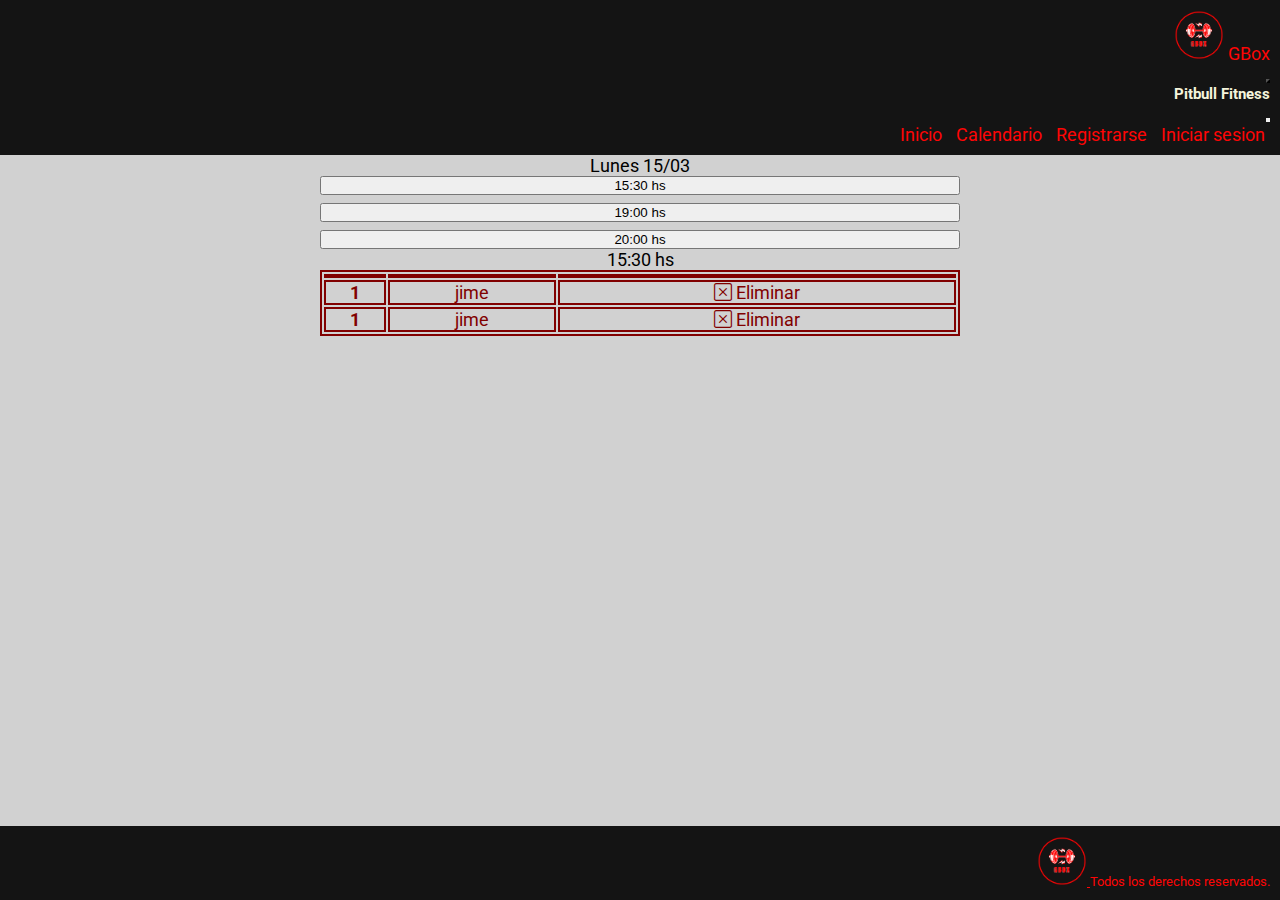
<file: index.html>
<!DOCTYPE html>
<html lang="es">
<head>
    <meta charset="UTF-8">

    <meta name="viewport" content="width=device-width, initial-scale=1">

    <link rel="apple-touch-icon" sizes="180x180" href="/imagenes/favicon/apple-touch-icon.png">
    <link rel="icon" type="image/png" sizes="32x32" href="/imagenes/favicon/favicon-32x32.png">
    <link rel="icon" type="image/png" sizes="16x16" href="/imagenes/favicon/favicon-16x16.png">
    <link rel="manifest" href="/imagenes/favicon/site.webmanifest">

    <link rel="preconnect" href="https://fonts.googleapis.com">
    <link rel="preconnect" href="https://fonts.gstatic.com" crossorigin>
    <link href="https://fonts.googleapis.com/css2?family=Montserrat&family=Roboto&display=swap" rel="stylesheet">
    <link rel="stylesheet" href="https://cdn.jsdelivr.net/npm/bootstrap-icons@1.9.1/font/bootstrap-icons.css">


    
    <link href="https://cdn.jsdelivr.net/npm/bootstrap@5.2.1/dist/css/bootstrap.min.css" rel="stylesheet" integrity="sha384-iYQeCzEYFbKjA/T2uDLTpkwGzCiq6soy8tYaI1GyVh/UjpbCx/TYkiZhlZB6+fzT" crossorigin="anonymous">


    
    <link href="css/estilos.css" rel="stylesheet">

    <title> GBox </title>
</head>
<body>
    <!--NavBar-->
    <header>
        <nav class="navbar navbar-expand-lg ">
                <div class="container">
                    <div class="logo">
                    <img src="imagenes/LogoGBox.png" width="50" alt="logo Pitbull" title="logo Gbox">
                    <a class="text" href="index.html"> GBox</a>
                </div>
              <button class="navbar-toggler" type="button" data-bs-toggle="offcanvas" data-bs-target="#offcanvasNavbar" aria-controls="offcanvasNavbar">
                <span class="navbar-toggler-icon"></span>
              </button>
              <div class="offcanvas offcanvas-end" tabindex="-1" id="offcanvasNavbar" aria-labelledby="offcanvasNavbarLabel">
                <div class="offcanvas-header">
                  <h5 class="offcanvas-title" id="offcanvasNavbarLabel">Pitbull Fitness</h5>
                  <button type="button" class="btn-close" data-bs-dismiss="offcanvas" aria-label="Close"></button>
                </div>
                <div class="offcanvas-body">
                  <ul class="navbar-nav justify-content-end flex-grow-1 pe-3">
                    <li class="nav-item">
                      <a class="nav-link" aria-current="page" href="index.html">Inicio</a>
                    </li>
                    <li class="nav-item">
                      <a  class="nav-link" href="calendario.html">Calendario</a>
                    </li>
                    <li class="nav-item">
                      <a class="nav-link" href="register.html">Registrarse</a>
                    </li>
                    <li class="nav-item">
                        <a class="nav-link" href="login.html">Iniciar sesion</a>
                    </li>

                  </ul>
                </div>
              </div>
            </div>
        </nav>
    </header>


    <!--Encabezado de la pag-->

    <!-- <div class="bg-imagen">

    </div> -->

    <!--Registro de turnos-->

    <section class="container-fluid mt-3">
      
      <div class="row">
        <div class="mb-4 col-md-6 col-xl-3">
          <div class="card border-danger mb-3">
            <div class="card-header bg-transparent border-danger">Lunes 15/03</div> <!--Fecha con back-->
            <div class="card-body text-danger botones">

              <button type="button" class="btn btn-outline-danger">15:30 hs</button>
              <button type="button" class="btn btn-outline-danger">19:00 hs</button>
              <button type="button" class="btn btn-outline-danger">20:00 hs</button>        
            </div>
          </div>
        </div>
        
        <!--Card de lista de alumnos/ aparece solo cuando se hace click en el boton hs-->
        
        <div class="mb-4 col-md-6 col-xl-3">
          <div class="card border-danger mb-3">
            <div class="card-header bg-transparent border-danger">15:30 hs</div> <!--horario con back-->
            <div class="card-body text-danger botones">
  
              <table class="table ">
                <tbody>
                  <thead>
                    <tr>
                      <th scope="col"> </th> <!--id alumno-->
                      <th scope="col"> </th> <!--Nombre del alumno-->
                      <th scope="col"> </th> <!--Accion de eliminar-->
                    </tr>
                  </thead>
                  <tr>
                    <th scope="row"> 1 </th> <!--id-->
                    <td> jime</td> <!--Nombre-->
                    <td> <a href="" class="text-danger badge badge-danger text-decoration-none"> <i class="bi bi-x-square"></i> Eliminar</a></td>
                  </tr>
                  <tr>
                    <th scope="row"> 1 </th> <!--id-->
                    <td> jime</td> <!--Nombre-->
                    <td> <a href="" class="text-danger badge badge-danger text-decoration-none"> <i class="bi bi-x-square"></i> Eliminar</a></td>
                  </tr>
                </tbody>
                
              </table>
              
            </div>
            <!-- <div class="card-footer bg-transparent border-danger">Footer</div> -->
          </div>
        </div>

      </div>

    </section>

    <!--Footer-->

    <footer class="d-flex flex-wrap justify-content-between align-items-center py-3">
      <div class="col-md-4 d-flex align-items-center logo">
        <a href="index.html" class="mb-3 me-2 mb-md-0 text-muted text-decoration-none lh-1">
            <img src="imagenes/LogoGBox.png" width="50" alt="Logo GBox" title=" Logo GBox">
        </a>
        <span class="mb-3 mb-md-0 text-muted"> Todos los derechos reservados.</span>
      </div>
  
      <ul class="nav col-md-4 justify-content-end list-unstyled d-flex">
        <!-- <li class="ms-3"><a class="text-muted" href="#"><i class="bi bi-facebook"></i></a></li> -->
            <!-- <li class="ms-3"><a class="text-muted" href="https://www.instagram.com/pitbullfitness649/"><i class="bi bi-instagram"></i> </a></li> -->
            <!-- <li class="ms-3"><a class="text-muted" href="#"><i class="bi bi-twitter"></i> </a></li> -->
            <!-- <li class="ms-3"><a class="text-muted" href="#"><i class="bi bi-whatsapp"></i> </a></li> -->
      </ul>
    </footer>


    <script src="https://cdn.jsdelivr.net/npm/bootstrap@5.2.1/dist/js/bootstrap.bundle.min.js" integrity="sha384-u1OknCvxWvY5kfmNBILK2hRnQC3Pr17a+RTT6rIHI7NnikvbZlHgTPOOmMi466C8" crossorigin="anonymous"></script>

    
</body>
</html>
</file>
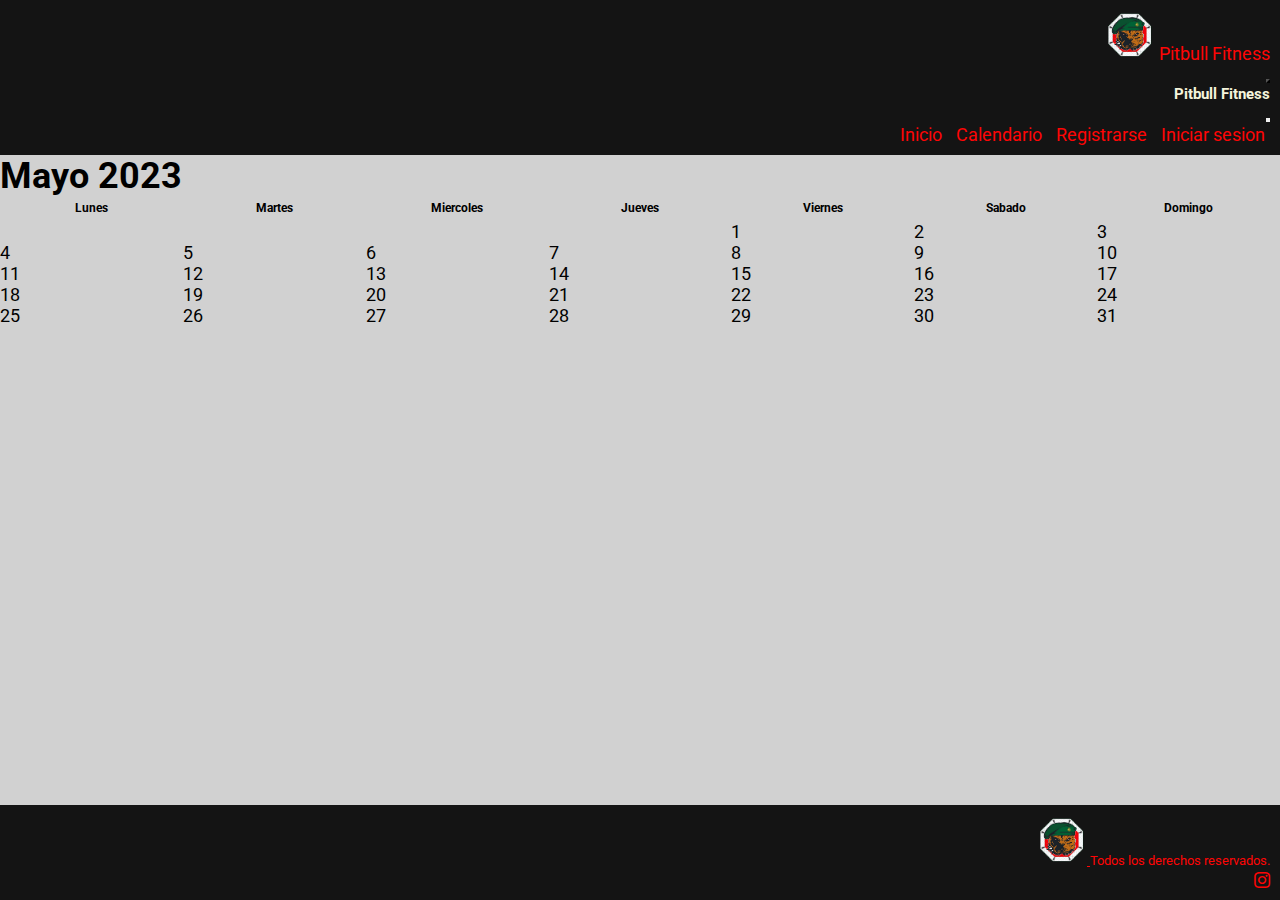
<file: calendario copy.html>
<!DOCTYPE html>
<html lang="es">
<head>
    <meta charset="UTF-8">

    <meta name="viewport" content="width=device-width, initial-scale=1">

    <link rel="apple-touch-icon" sizes="180x180" href="/imagenes/favicon/apple-touch-icon.png">
    <link rel="icon" type="image/png" sizes="32x32" href="/imagenes/favicon/favicon-32x32.png">
    <link rel="icon" type="image/png" sizes="16x16" href="/imagenes/favicon/favicon-16x16.png">
    <link rel="manifest" href="/imagenes/favicon/site.webmanifest">

    <link rel="preconnect" href="https://fonts.googleapis.com">
    <link rel="preconnect" href="https://fonts.gstatic.com" crossorigin>
    <link href="https://fonts.googleapis.com/css2?family=Montserrat&family=Roboto&display=swap" rel="stylesheet">
    <link rel="stylesheet" href="https://cdn.jsdelivr.net/npm/bootstrap-icons@1.9.1/font/bootstrap-icons.css">


    
    <link href="https://cdn.jsdelivr.net/npm/bootstrap@5.2.1/dist/css/bootstrap.min.css" rel="stylesheet" integrity="sha384-iYQeCzEYFbKjA/T2uDLTpkwGzCiq6soy8tYaI1GyVh/UjpbCx/TYkiZhlZB6+fzT" crossorigin="anonymous">


    
    <link href="css/estilos.css" rel="stylesheet">

    <title>Pitbull Fitness</title>
</head>
<body>
    <!--NavBar-->
    <header>
        <nav class="navbar navbar-expand-lg ">
                <div class="container">
                    <div class="logo">
                    <img src="imagenes/LogoPitbull.png" width="50" alt="logo Pitbull" title="logo Pitbull">
                    <a class="text" href="index.html">Pitbull Fitness</a>
                </div>
              <button class="navbar-toggler" type="button" data-bs-toggle="offcanvas" data-bs-target="#offcanvasNavbar" aria-controls="offcanvasNavbar">
                <span class="navbar-toggler-icon"></span>
              </button>
              <div class="offcanvas offcanvas-end" tabindex="-1" id="offcanvasNavbar" aria-labelledby="offcanvasNavbarLabel">
                <div class="offcanvas-header">
                  <h5 class="offcanvas-title" id="offcanvasNavbarLabel">Pitbull Fitness</h5>
                  <button type="button" class="btn-close" data-bs-dismiss="offcanvas" aria-label="Close"></button>
                </div>
                <div class="offcanvas-body">
                  <ul class="navbar-nav justify-content-end flex-grow-1 pe-3">
                    <li class="nav-item">
                      <a class="nav-link" aria-current="page" href="index.html">Inicio</a>
                    </li>
                    <li class="nav-item">
                        <a  class="nav-link" href="calendario.html">Calendario</a>
                    </li>
                    <li class="nav-item">
                      <a class="nav-link" href="register.html">Registrarse</a>
                    </li>
                    <li class="nav-item">
                        <a class="nav-link" href="login.html">Iniciar sesion</a>
                    </li>
                  </ul>
                </div>
              </div>
            </div>
        </nav>
    </header>


    <!--Encabezado de la pag-->

    <!-- <div class="bg-imagen">

    </div> -->

    <!--Almanaque-->
    <div>
      <h1> Mayo 2023</h1>
      <ol>
        <li class="day-name">Lunes</li>
        <li class="day-name">Martes</li>
        <li class="day-name">Miercoles</li>
        <li class="day-name">Jueves</li>
        <li class="day-name">Viernes</li>
        <li class="day-name">Sabado</li>
        <li class="day-name">Domingo</li>

        <li class="first-day">1</li>
        <li>2</li>
        <li>3</li>
        <li>4</li>
        <li>5</li>
        <li>6</li>
        <li>7</li>
        <li>8</li>
        <li>9</li>
        <li>10</li>
        <li>11</li>
        <li>12</li>
        <li>13</li>
        <li>14</li>
        <li>15</li>
        <li>16</li>
        <li>17</li>
        <li>18</li>
        <li>19</li>
        <li>20</li>
        <li>21</li>
        <li>22</li>
        <li>23</li>
        <li>24</li>
        <li>25</li>
        <li>26</li>
        <li>27</li>
        <li>28</li>
        <li>29</li>
        <li>30</li>
        <li>31</li>
      </ol>
    </div>

    <!--Footer-->

    <footer class="d-flex flex-wrap justify-content-between align-items-center py-3">
      <div class="col-md-4 d-flex align-items-center logo">
        <a href="index.html" class="mb-3 me-2 mb-md-0 text-muted text-decoration-none lh-1">
            <img src="imagenes/LogoPitbull.png" width="50" alt="Logo pitbull" title=" Logo pitbull ">
        </a>
        <span class="mb-3 mb-md-0 text-muted"> Todos los derechos reservados.</span>
      </div>
  
      <ul class="nav col-md-4 justify-content-end list-unstyled d-flex">
        <!-- <li class="ms-3"><a class="text-muted" href="#"><i class="bi bi-facebook"></i></a></li> -->
            <li class="ms-3"><a class="text-muted" href="https://www.instagram.com/pitbullfitness649/"><i class="bi bi-instagram"></i> </a></li>
            <!-- <li class="ms-3"><a class="text-muted" href="#"><i class="bi bi-twitter"></i> </a></li> -->
            <!-- <li class="ms-3"><a class="text-muted" href="#"><i class="bi bi-whatsapp"></i> </a></li> -->
      </ul>
    </footer>


    <script src="https://cdn.jsdelivr.net/npm/bootstrap@5.2.1/dist/js/bootstrap.bundle.min.js" integrity="sha384-u1OknCvxWvY5kfmNBILK2hRnQC3Pr17a+RTT6rIHI7NnikvbZlHgTPOOmMi466C8" crossorigin="anonymous"></script>
    <script src="js/calendar.js"></script>
    
</body>
</html>
</file>
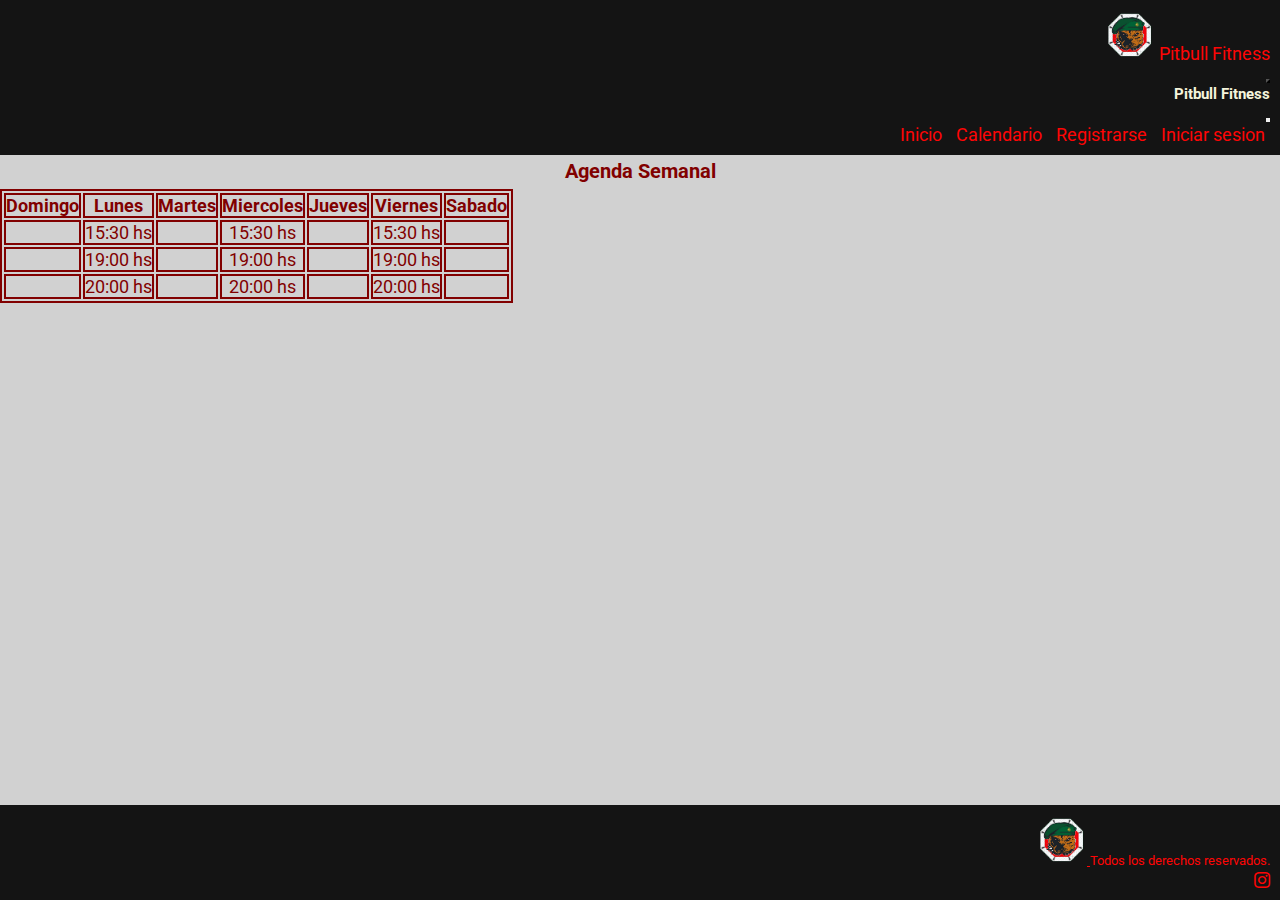
<file: calendario.html>
<!DOCTYPE html>
<html lang="es">
<head>
    <meta charset="UTF-8">

    <meta name="viewport" content="width=device-width, initial-scale=1">

    <link rel="apple-touch-icon" sizes="180x180" href="/imagenes/favicon/apple-touch-icon.png">
    <link rel="icon" type="image/png" sizes="32x32" href="/imagenes/favicon/favicon-32x32.png">
    <link rel="icon" type="image/png" sizes="16x16" href="/imagenes/favicon/favicon-16x16.png">
    <link rel="manifest" href="/imagenes/favicon/site.webmanifest">

    <link rel="preconnect" href="https://fonts.googleapis.com">
    <link rel="preconnect" href="https://fonts.gstatic.com" crossorigin>
    <link href="https://fonts.googleapis.com/css2?family=Montserrat&family=Roboto&display=swap" rel="stylesheet">
    <link rel="stylesheet" href="https://cdn.jsdelivr.net/npm/bootstrap-icons@1.9.1/font/bootstrap-icons.css">


    
    <link href="https://cdn.jsdelivr.net/npm/bootstrap@5.2.1/dist/css/bootstrap.min.css" rel="stylesheet" integrity="sha384-iYQeCzEYFbKjA/T2uDLTpkwGzCiq6soy8tYaI1GyVh/UjpbCx/TYkiZhlZB6+fzT" crossorigin="anonymous">


    
    <link href="css/estilos.css" rel="stylesheet">

    <title>Pitbull Fitness</title>
</head>
<body>
    <!--NavBar-->
    <header>
        <nav class="navbar navbar-expand-lg ">
                <div class="container">
                    <div class="logo">
                    <img src="imagenes/LogoPitbull.png" width="50" alt="logo Pitbull" title="logo Pitbull">
                    <a class="text" href="index.html">Pitbull Fitness</a>
                </div>
              <button class="navbar-toggler" type="button" data-bs-toggle="offcanvas" data-bs-target="#offcanvasNavbar" aria-controls="offcanvasNavbar">
                <span class="navbar-toggler-icon"></span>
              </button>
              <div class="offcanvas offcanvas-end" tabindex="-1" id="offcanvasNavbar" aria-labelledby="offcanvasNavbarLabel">
                <div class="offcanvas-header">
                  <h5 class="offcanvas-title" id="offcanvasNavbarLabel">Pitbull Fitness</h5>
                  <button type="button" class="btn-close" data-bs-dismiss="offcanvas" aria-label="Close"></button>
                </div>
                <div class="offcanvas-body">
                  <ul class="navbar-nav justify-content-end flex-grow-1 pe-3">
                    <li class="nav-item">
                      <a class="nav-link" aria-current="page" href="index.html">Inicio</a>
                    </li>
                    <li class="nav-item">
                        <a  class="nav-link" href="calendario.html">Calendario</a>
                    </li>
                    <li class="nav-item">
                      <a class="nav-link" href="register.html">Registrarse</a>
                    </li>
                    <li class="nav-item">
                        <a class="nav-link" href="login.html">Iniciar sesion</a>
                    </li>
                  </ul>
                </div>
              </div>
            </div>
        </nav>
    </header>


    <!--Encabezado de la pag-->

    <!-- <div class="bg-imagen">

    </div> -->

    <!--Almanaque-->

    <section>
      <div class="container">
        <div class="row">
          <div class="col-md-12">
              <div class="table-responsive">
                <table class="table users table-hover">
      
                    <h1> Agenda Semanal</h1> <!-- PONER MES CON PYTHON -->
                    <thead>
                        <tr>
                          <th scope="col">Domingo</th>
                          <th scope="col">Lunes</th>
                          <th scope="col">Martes</th>
                          <th scope="col">Miercoles</th>
                          <th scope="col">Jueves</th>
                          <th scope="col">Viernes</th>
                          <th scope="col">Sabado</th>
              
                        </tr>
                    </thead>
                    <tbody>
                        <tr>
                          <th ></th>
                          <td><a href="">15:30 hs</a></td>
                          <td></td>
                          <td><a href="">15:30 hs</a></td>
                          <td></td>
                          <td><a href="">15:30 hs</a></td>
                          <td></td>

                        </tr>
                        <tr>
                          <th></th>
                          <td><a href="">19:00 hs</a></td>
                          <td></td>
                          <td><a href="">19:00 hs</a></td>
                          <td></td>
                          <td><a href="">19:00 hs</a></td>
                          <td></td>

                        </tr>
                        <tr>
                          <th></th>
                          <td><a href="">20:00 hs</a></td>
                          <td></td>
                          <td><a href="">20:00 hs</a></td>
                          <td></td>
                          <td><a href="">20:00 hs</a></td>
                          <td></td>

                        </tr>
                
                    </tbody>
                </table>
              </div>
          </div>
        </div>
      </div>
          


    </section>

    <!--Footer-->

    <footer class="d-flex flex-wrap justify-content-between align-items-center py-3">
      <div class="col-md-4 d-flex align-items-center logo">
        <a href="index.html" class="mb-3 me-2 mb-md-0 text-muted text-decoration-none lh-1">
            <img src="imagenes/LogoPitbull.png" width="50" alt="Logo pitbull" title=" Logo pitbull ">
        </a>
        <span class="mb-3 mb-md-0 text-muted"> Todos los derechos reservados.</span>
      </div>
  
      <ul class="nav col-md-4 justify-content-end list-unstyled d-flex">
        <!-- <li class="ms-3"><a class="text-muted" href="#"><i class="bi bi-facebook"></i></a></li> -->
            <li class="ms-3"><a class="text-muted" href="https://www.instagram.com/pitbullfitness649/"><i class="bi bi-instagram"></i> </a></li>
            <!-- <li class="ms-3"><a class="text-muted" href="#"><i class="bi bi-twitter"></i> </a></li> -->
            <!-- <li class="ms-3"><a class="text-muted" href="#"><i class="bi bi-whatsapp"></i> </a></li> -->
      </ul>
    </footer>


    <script src="https://cdn.jsdelivr.net/npm/bootstrap@5.2.1/dist/js/bootstrap.bundle.min.js" integrity="sha384-u1OknCvxWvY5kfmNBILK2hRnQC3Pr17a+RTT6rIHI7NnikvbZlHgTPOOmMi466C8" crossorigin="anonymous"></script>

    
</body>
</html>
</file>
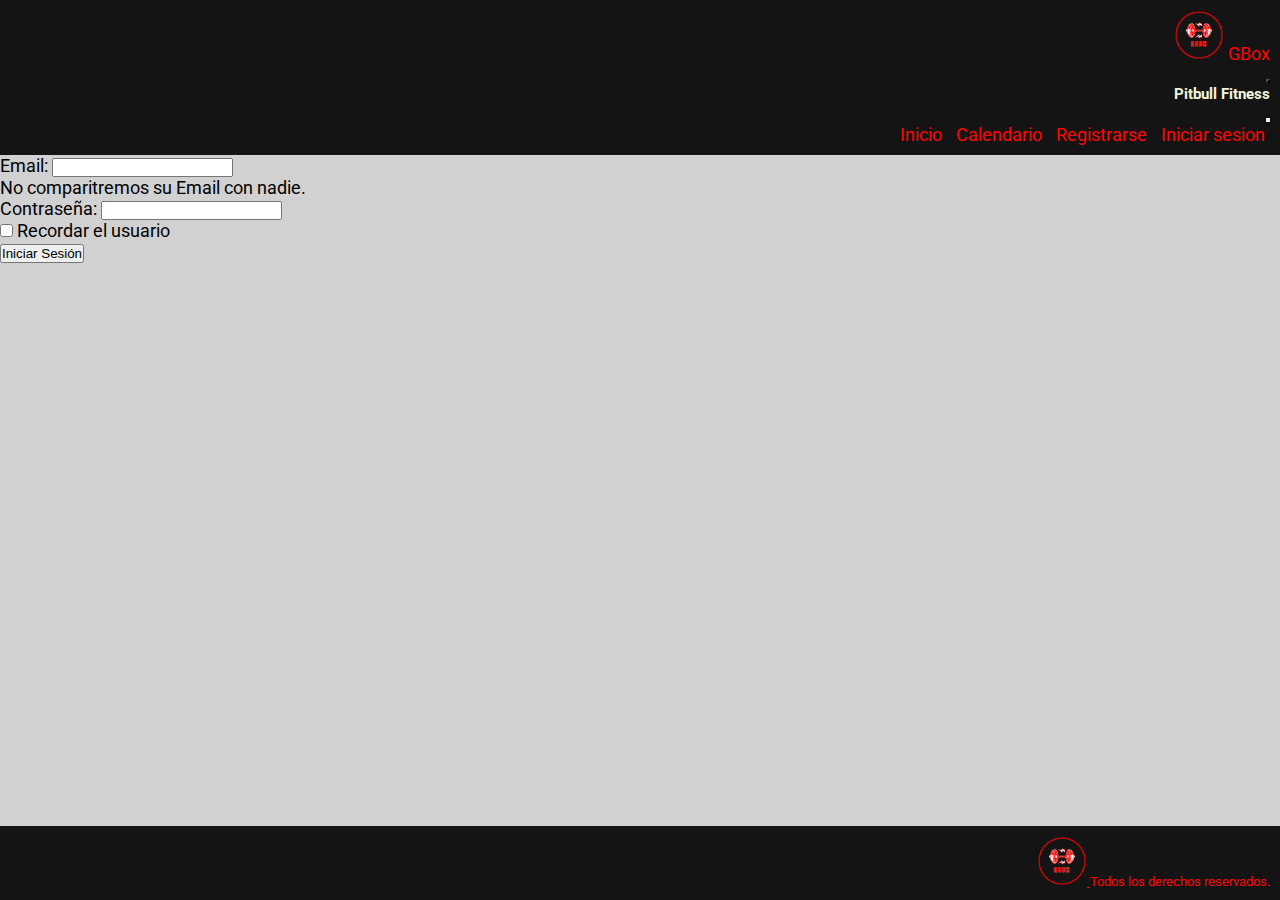
<file: login.html>
<!DOCTYPE html>
<html lang="es">
<head>
    <meta charset="UTF-8">

    <meta name="viewport" content="width=device-width, initial-scale=1">

    <link rel="apple-touch-icon" sizes="180x180" href="/imagenes/favicon/apple-touch-icon.png">
    <link rel="icon" type="image/png" sizes="32x32" href="/imagenes/favicon/favicon-32x32.png">
    <link rel="icon" type="image/png" sizes="16x16" href="/imagenes/favicon/favicon-16x16.png">
    <link rel="manifest" href="/imagenes/favicon/site.webmanifest">

    <link rel="preconnect" href="https://fonts.googleapis.com">
    <link rel="preconnect" href="https://fonts.gstatic.com" crossorigin>
    <link href="https://fonts.googleapis.com/css2?family=Montserrat&family=Roboto&display=swap" rel="stylesheet">
    <link rel="stylesheet" href="https://cdn.jsdelivr.net/npm/bootstrap-icons@1.9.1/font/bootstrap-icons.css">


    
    <link href="https://cdn.jsdelivr.net/npm/bootstrap@5.2.1/dist/css/bootstrap.min.css" rel="stylesheet" integrity="sha384-iYQeCzEYFbKjA/T2uDLTpkwGzCiq6soy8tYaI1GyVh/UjpbCx/TYkiZhlZB6+fzT" crossorigin="anonymous">


    
    <link href="css/estilos.css" rel="stylesheet">

    <title>Pitbull Fitness</title>
</head>
<body>
    <!--NavBar-->
    <header>
        <nav class="navbar navbar-expand-lg ">
                <div class="container">
                    <div class="logo">
                      <img src="imagenes/LogoGBox.png" width="50" alt="logo Pitbull" title="logo Gbox">
                      <a class="text" href="index.html">GBox</a>
                </div>
              <button class="navbar-toggler" type="button" data-bs-toggle="offcanvas" data-bs-target="#offcanvasNavbar" aria-controls="offcanvasNavbar">
                <span class="navbar-toggler-icon"></span>
              </button>
              <div class="offcanvas offcanvas-end" tabindex="-1" id="offcanvasNavbar" aria-labelledby="offcanvasNavbarLabel">
                <div class="offcanvas-header">
                  <h5 class="offcanvas-title" id="offcanvasNavbarLabel">Pitbull Fitness</h5>
                  <button type="button" class="btn-close" data-bs-dismiss="offcanvas" aria-label="Close"></button>
                </div>
                <div class="offcanvas-body">
                  <ul class="navbar-nav justify-content-end flex-grow-1 pe-3">
                    <li class="nav-item">
                      <a class="nav-link" aria-current="page" href="index.html">Inicio</a>
                    </li>
                    <li class="nav-item">
                      <a  class="nav-link" href="calendario.html">Calendario</a>
                    </li>
                    <li class="nav-item">
                      <a class="nav-link" href="register.html">Registrarse</a>
                    </li>
                    <li class="nav-item">
                        <a class="nav-link" href="login.html">Iniciar sesion</a>
                    </li>
                    <!-- <li class="nav-item">
                        <a  class="nav-link" href="contacto.html">Contacto</a>
                    </li> -->
                  </ul>
                </div>
              </div>
            </div>
        </nav>
    </header>

    <!--Formulario de LogIn-->

    <section class="container mt-4 mb-3">

      <form>
          <div class="mb-3">
              <label for="exampleInputEmail1" class="form-label formColor">Email:</label>
              <input type="email" class="form-control" id="exampleInputEmail1" aria-describedby="emailHelp">
              <div id="emailHelp" class="form-text">No comparitremos su Email con nadie.</div>
          </div>
          <div class="mb-3">
              <label for="exampleInputPassword1" class="form-label formColor">Contraseña:</label>
              <input type="password" class="form-control" id="exampleInputPassword1">
          </div>
          <div class="mb-3 form-check">
              <input type="checkbox" class="form-check-input" id="exampleCheck1">
              <label class="form-check-label formColor" for="exampleCheck1">Recordar el usuario</label>
          </div>
          <button type="submit" class="btn btn-outline-danger">Iniciar Sesión</button>
      </form>

    </section>

    <!--Footer-->

    <footer class="d-flex flex-wrap justify-content-between align-items-center py-3">
      <div class="col-md-4 d-flex align-items-center logo">
        <a href="index.html" class="mb-3 me-2 mb-md-0 text-muted text-decoration-none lh-1">
          <img src="imagenes/LogoGBox.png" width="50" alt="logo Pitbull" title="logo Gbox">
        </a>
        <span class="mb-3 mb-md-0 text-muted"> Todos los derechos reservados.</span>
      </div>
  
      <ul class="nav col-md-4 justify-content-end list-unstyled d-flex">
        <!-- <li class="ms-3"><a class="text-muted" href="#"><i class="bi bi-facebook"></i></a></li> -->
            <!-- <li class="ms-3"><a class="text-muted" href="https://www.instagram.com/pitbullfitness649/"><i class="bi bi-instagram"></i> </a></li> -->
            <!-- <li class="ms-3"><a class="text-muted" href="#"><i class="bi bi-twitter"></i> </a></li> -->
            <!-- <li class="ms-3"><a class="text-muted" href="#"><i class="bi bi-whatsapp"></i> </a></li> -->
      </ul>
    </footer>


    <script src="https://cdn.jsdelivr.net/npm/bootstrap@5.2.1/dist/js/bootstrap.bundle.min.js" integrity="sha384-u1OknCvxWvY5kfmNBILK2hRnQC3Pr17a+RTT6rIHI7NnikvbZlHgTPOOmMi466C8" crossorigin="anonymous"></script>

    
</body>
</html>
</file>
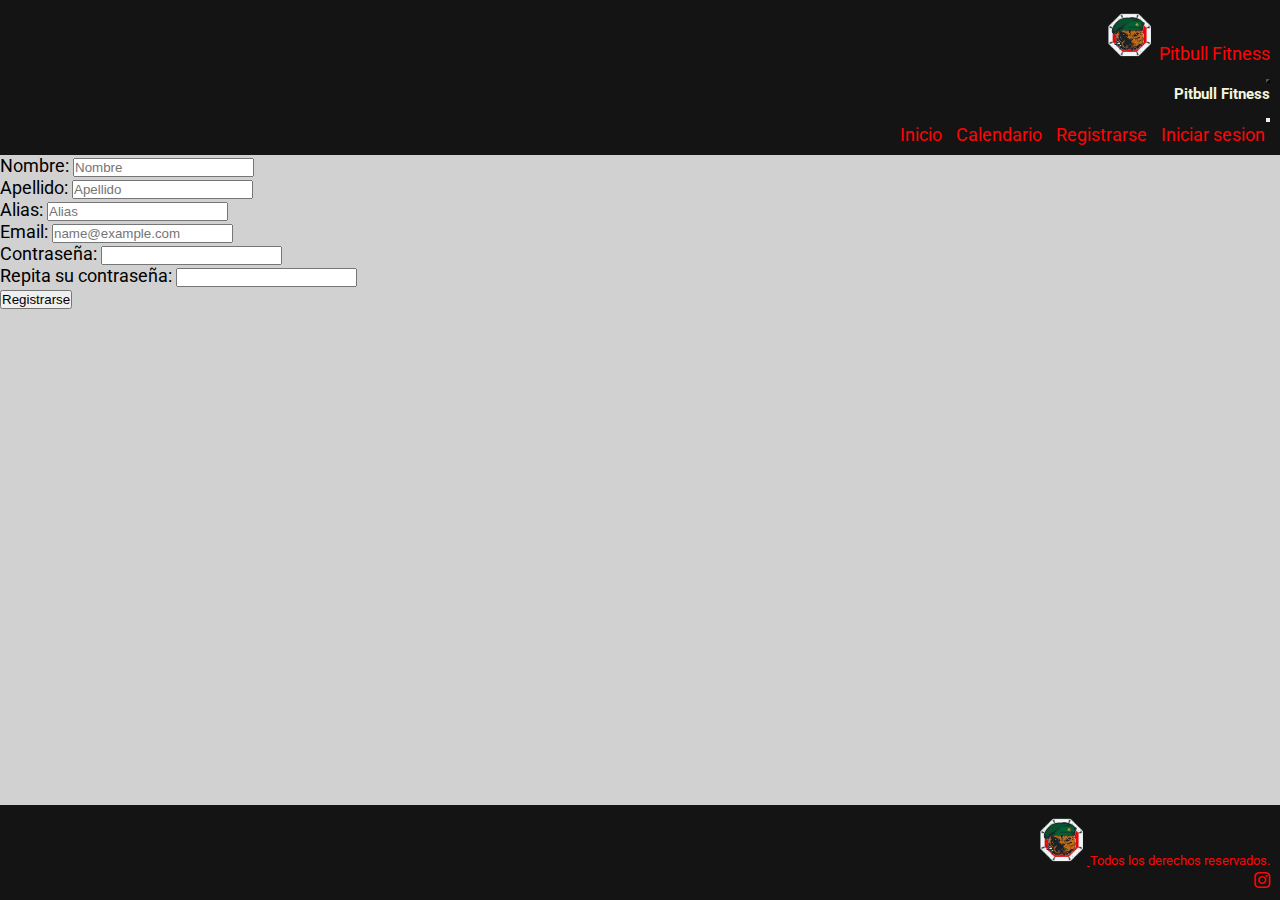
<file: register.html>
<!DOCTYPE html>
<html lang="es">
<head>
    <meta charset="UTF-8">

    <meta name="viewport" content="width=device-width, initial-scale=1">

    <link rel="apple-touch-icon" sizes="180x180" href="/imagenes/favicon/apple-touch-icon.png">
    <link rel="icon" type="image/png" sizes="32x32" href="/imagenes/favicon/favicon-32x32.png">
    <link rel="icon" type="image/png" sizes="16x16" href="/imagenes/favicon/favicon-16x16.png">
    <link rel="manifest" href="/imagenes/favicon/site.webmanifest">

    <link rel="preconnect" href="https://fonts.googleapis.com">
    <link rel="preconnect" href="https://fonts.gstatic.com" crossorigin>
    <link href="https://fonts.googleapis.com/css2?family=Montserrat&family=Roboto&display=swap" rel="stylesheet">
    <link rel="stylesheet" href="https://cdn.jsdelivr.net/npm/bootstrap-icons@1.9.1/font/bootstrap-icons.css">


    
    <link href="https://cdn.jsdelivr.net/npm/bootstrap@5.2.1/dist/css/bootstrap.min.css" rel="stylesheet" integrity="sha384-iYQeCzEYFbKjA/T2uDLTpkwGzCiq6soy8tYaI1GyVh/UjpbCx/TYkiZhlZB6+fzT" crossorigin="anonymous">


    
    <link href="css/estilos.css" rel="stylesheet">

    <title>Pitbull Fitness</title>
</head>
<body>
    <!--NavBar-->
    <header>
        <nav class="navbar navbar-expand-lg ">
                <div class="container">
                    <div class="logo">
                    <img src="imagenes/LogoPitbull.png" width="50" alt="logo Pitbull" title="logo Pitbull">
                    <a class="text" href="index.html">Pitbull Fitness</a>
                </div>
              <button class="navbar-toggler" type="button" data-bs-toggle="offcanvas" data-bs-target="#offcanvasNavbar" aria-controls="offcanvasNavbar">
                <span class="navbar-toggler-icon"></span>
              </button>
              <div class="offcanvas offcanvas-end" tabindex="-1" id="offcanvasNavbar" aria-labelledby="offcanvasNavbarLabel">
                <div class="offcanvas-header">
                  <h5 class="offcanvas-title" id="offcanvasNavbarLabel">Pitbull Fitness</h5>
                  <button type="button" class="btn-close" data-bs-dismiss="offcanvas" aria-label="Close"></button>
                </div>
                <div class="offcanvas-body">
                  <ul class="navbar-nav justify-content-end flex-grow-1 pe-3">
                    <li class="nav-item">
                      <a class="nav-link" aria-current="page" href="index.html">Inicio</a>
                    </li>
                    <li class="nav-item">
                      <a  class="nav-link" href="calendario.html">Calendario</a>
                    </li>
                    <li class="nav-item">
                      <a class="nav-link" href="register.html">Registrarse</a>
                    </li>
                    <li class="nav-item">
                        <a class="nav-link" href="login.html">Iniciar sesion</a>
                    </li>
                    <!-- <li class="nav-item">
                        <a  class="nav-link" href="contacto.html">Contacto</a>
                    </li> -->
                  </ul>
                </div>
              </div>
            </div>
        </nav>
    </header>

    <!-- formulario de registro -->
    <section class="container mt-4 mb-3">

      <form action="">

          <div class="mb-3">
              <label for="exampleFormControlInput1" class="form-label formColor">Nombre:</label>
              <input type="nombre" class="form-control " id="exampleFormControlInput1" placeholder="Nombre">
          </div>
          <div class="mb-3">
              <label for="exampleFormControlInput1" class="form-label formColor">Apellido:</label>
              <input type="apellido" class="form-control" id="exampleFormControlInput1" placeholder="Apellido">
          </div>
          <div class="mb-3">
            <label for="exampleFormControlInput1" class="form-label formColor">Alias:</label>
            <input type="apellido" class="form-control" id="exampleFormControlInput1" placeholder="Alias">
          </div>
          <div class="mb-3">
              <label for="exampleFormControlInput1" class="form-label formColor">Email:</label>
              <input type="email" class="form-control" id="exampleFormControlInput1" placeholder="name@example.com">
          </div>
          <div class="mb-3">
              <label for="exampleInputPassword1" class="form-label formColor">Contraseña:</label>
              <input type="password" class="form-control" id="exampleInputPassword1">
          </div>
          <div class="mb-3">
              <label for="exampleInputPassword2" class="form-label formColor">Repita su contraseña:</label>
              <input type="password" class="form-control" id="exampleInputPassword1">
          </div>
          <button type="submit" class="btn btn-outline-success">Registrarse</button>
        
      </form>

    </section>

    <!--Footer-->

    <footer class="d-flex flex-wrap justify-content-between align-items-center py-3">
      <div class="col-md-4 d-flex align-items-center logo">
        <a href="index.html" class="mb-3 me-2 mb-md-0 text-muted text-decoration-none lh-1">
            <img src="imagenes/LogoPitbull.png" width="50" alt="Logo pitbull" title=" Logo pitbull ">
        </a>
        <span class="mb-3 mb-md-0 text-muted"> Todos los derechos reservados.</span>
      </div>
  
      <ul class="nav col-md-4 justify-content-end list-unstyled d-flex">
        <!-- <li class="ms-3"><a class="text-muted" href="#"><i class="bi bi-facebook"></i></a></li> -->
            <li class="ms-3"><a class="text-muted" href="https://www.instagram.com/pitbullfitness649/"><i class="bi bi-instagram"></i> </a></li>
            <!-- <li class="ms-3"><a class="text-muted" href="#"><i class="bi bi-twitter"></i> </a></li> -->
            <!-- <li class="ms-3"><a class="text-muted" href="#"><i class="bi bi-whatsapp"></i> </a></li> -->
      </ul>
    </footer>


    <script src="https://cdn.jsdelivr.net/npm/bootstrap@5.2.1/dist/js/bootstrap.bundle.min.js" integrity="sha384-u1OknCvxWvY5kfmNBILK2hRnQC3Pr17a+RTT6rIHI7NnikvbZlHgTPOOmMi466C8" crossorigin="anonymous"></script>

    
</body>
</html>
</file>
<file: css/estilos.css>
/* Reset */
* {
  margin: 0;
  padding: 0;
  box-sizing: border-box;
}

/* General para la pag */
body {
  margin: 0;
  font-family: 'Montserrat', sans-serif;
  font-family: 'Roboto', sans-serif;
  font-size: large;
  background-color: #d1d1d1;
  display: flex;
  flex-direction: column;
  min-height: 100vh;
}

body footer {
  display: block;
  width: 100%;
  float: left;
  text-align: right;
  box-sizing: border-box;
  padding: 10px;
  margin-top: auto;
  background-color: #141414;
}

body footer .text-muted {
  --bs-text-opacity: 1;
  font-size: small;
  color: #ff0505 !important;
}

body footer .border-top {
  border-top: 0px !important;
}

body footer .bi, body footer .bi-instagram {
  font-size: medium;
}

/* NavBar */
header {
  background-color: #141414;
  font-size: large !important;
  padding: 10px;
  display: block;
  width: 100%;
  float: left;
  text-align: right;
  box-sizing: border-box;
}

header ul {
  position: relative;
  padding-top: 20px;
  text-align: right;
  display: inline;
}

header li {
  display: inline !important;
  flex-wrap: wrap;
  padding-top: 10px;
  padding-left: 5px;
  padding-right: 5px;
  text-align: center;
  transition: all 0.4s;
}

header a {
  text-decoration: none;
  color: #ff0505;
}

header a:hover {
  color: #f7c4c4;
}

header .nav-item {
  flex-wrap: wrap;
  text-decoration: none;
  color: #ff0505;
}

header .nav-link {
  display: inline;
  color: #ff0505;
}

header .nav-link:hover {
  color: #f7c4c4;
}

header .dropdown-menu {
  --bs-dropdown-bg: /* CALENDARIO */

// ol {
//   list-style: none;
//   display: grid;
//   grid-template-columns: repeat(7, 1fr);
// }

// .first-day {
//   grid-column-start: 5;
// }

// .day-name {
//   font-weight: bold;
//   font-size: 12px;
//   text-align: center;
//   margin-bottom: 2px;
//   padding: 4px;
// }

/* CALENDARIO TABLA */

.titulo {
  font-weight: bold;
  font-size: 20px;
  text-align: center;
  margin-bottom: 2px;
  padding: 4px;
}

.cuerpo {
  border: #000000 solid 1px;
  text-decoration: none;
  text-align: center;
  /* width: 19%; */
  /* min-height: 100vh; */
  

}

/* .table {
  overflow-x: auto;
} */

a {
  text-decoration: none;
  color: #000000;
  
}
a:hover !important;
}

header .offcanvas {
  background-color: #141414;
  color: beige;
}

header .navbar-toggler {
  background-color: beige;
  color: beige;
}

section .card {
  --bs-card-bg: $color-fondo;
  text-align: center;
}

section .botones {
  gap: 0.5rem !important;
  margin-right: auto !important;
  margin-left: auto !important;
  display: grid !important;
  width: 50%;
}

section .border {
  border: none;
}

/* CALENDARIO */
ol {
  list-style: none;
  display: grid;
  grid-template-columns: repeat(7, 1fr);
}

.first-day {
  grid-column-start: 5;
}

.day-name {
  font-weight: bold;
  font-size: 12px;
  text-align: center;
  margin-bottom: 2px;
  padding: 4px;
}

/* CALENDARIO TABLA */
section table, section th, section tr, section td {
  border: #810000 solid 2px;
  text-decoration: none;
  text-align: center;
  color: #810000;
}

section h1 {
  font-size: 20px;
  text-align: center;
  margin-bottom: 2px;
  padding: 4px;
  color: #810000;
}

section a {
  text-decoration: none;
  color: #810000;
}

section a:hover {
  color: #ff0505;
}
</file>
